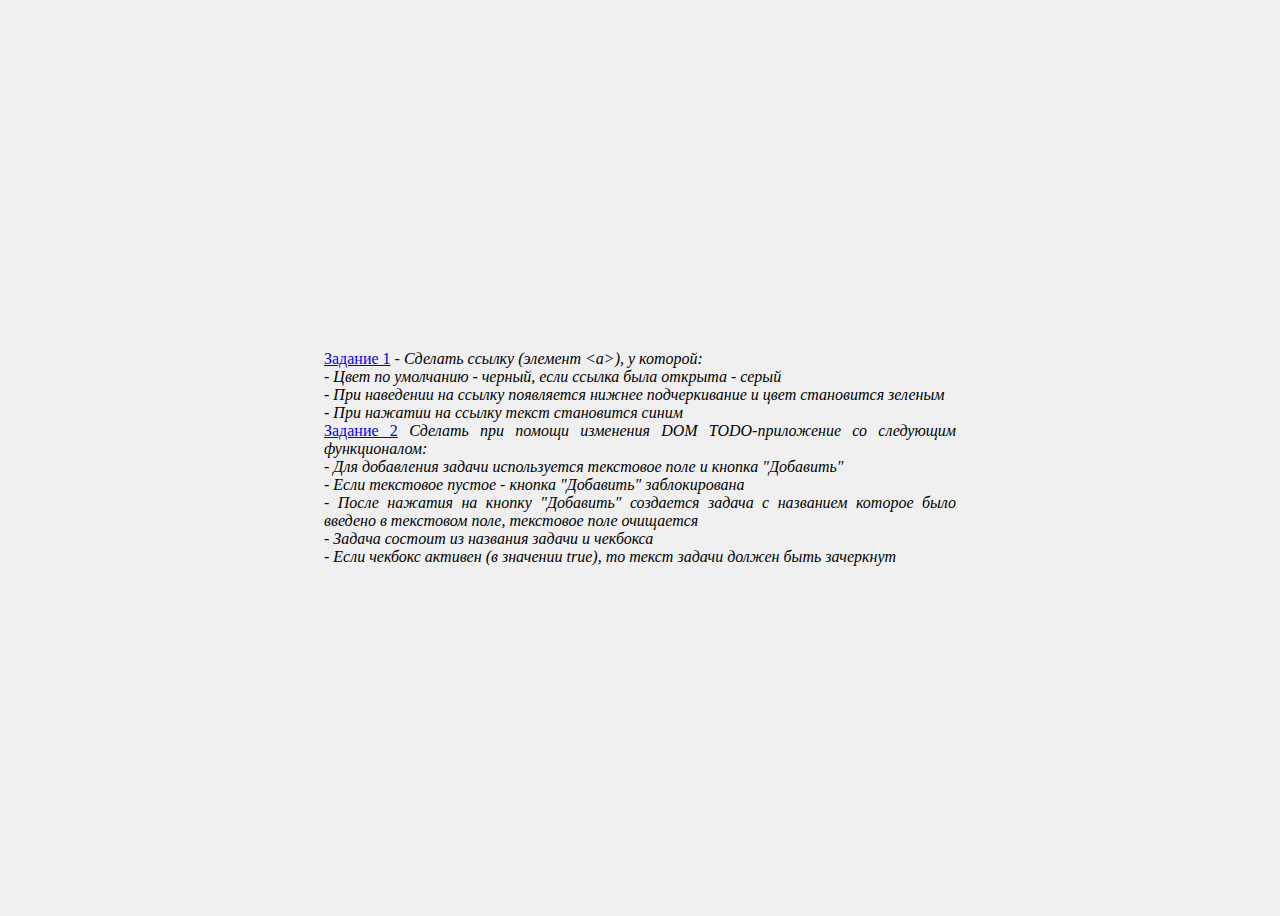
<file: index.html>
<!DOCTYPE html>
<html lang="en">

<head>
    <meta charset="UTF-8">
    <meta name="viewport" content="width=device-width, initial-scale=1.0">
    <title>ВагизовТР</title>
    <style>
        body {
            background-color: #f0f0f0;
            display: flex;
            height: 100vh;
            flex-direction: column;
            align-items: center;
            justify-content: center;


        }

        .container {
            width: 50%;
            align-self: center;
            text-align: justify;
        }
    </style>
</head>

<body>
    <div class="container">
        <a href="task1/task1.html"> Задание 1</a>
        <i> - Сделать ссылку (элемент &lt;a&gt;), у которой:
            <br>- Цвет по умолчанию - черный, если ссылка была открыта - серый
            <br>- При наведении на ссылку появляется нижнее подчеркивание и цвет становится зеленым
            <br>- При нажатии на ссылку текст становится синим
        </i><br>
        <a href="task2/task2.html">Задание 2</a>
        <i>
             Сделать при помощи изменения DOM TODO-приложение со следующим функционалом:
            <br>- Для добавления задачи используется текстовое поле и кнопка "Добавить"
            <br>- Если текстовое пустое - кнопка "Добавить" заблокирована
            <br>- После нажатия на кнопку "Добавить" создается задача с названием которое было введено в текстовом поле, текстовое поле очищается
            <br>- Задача состоит из названия задачи и чекбокса
            <br>- Если чекбокс активен (в значении true), то текст задачи должен быть зачеркнут
        </i>
    </div>

    
</body>

</html>
</file>
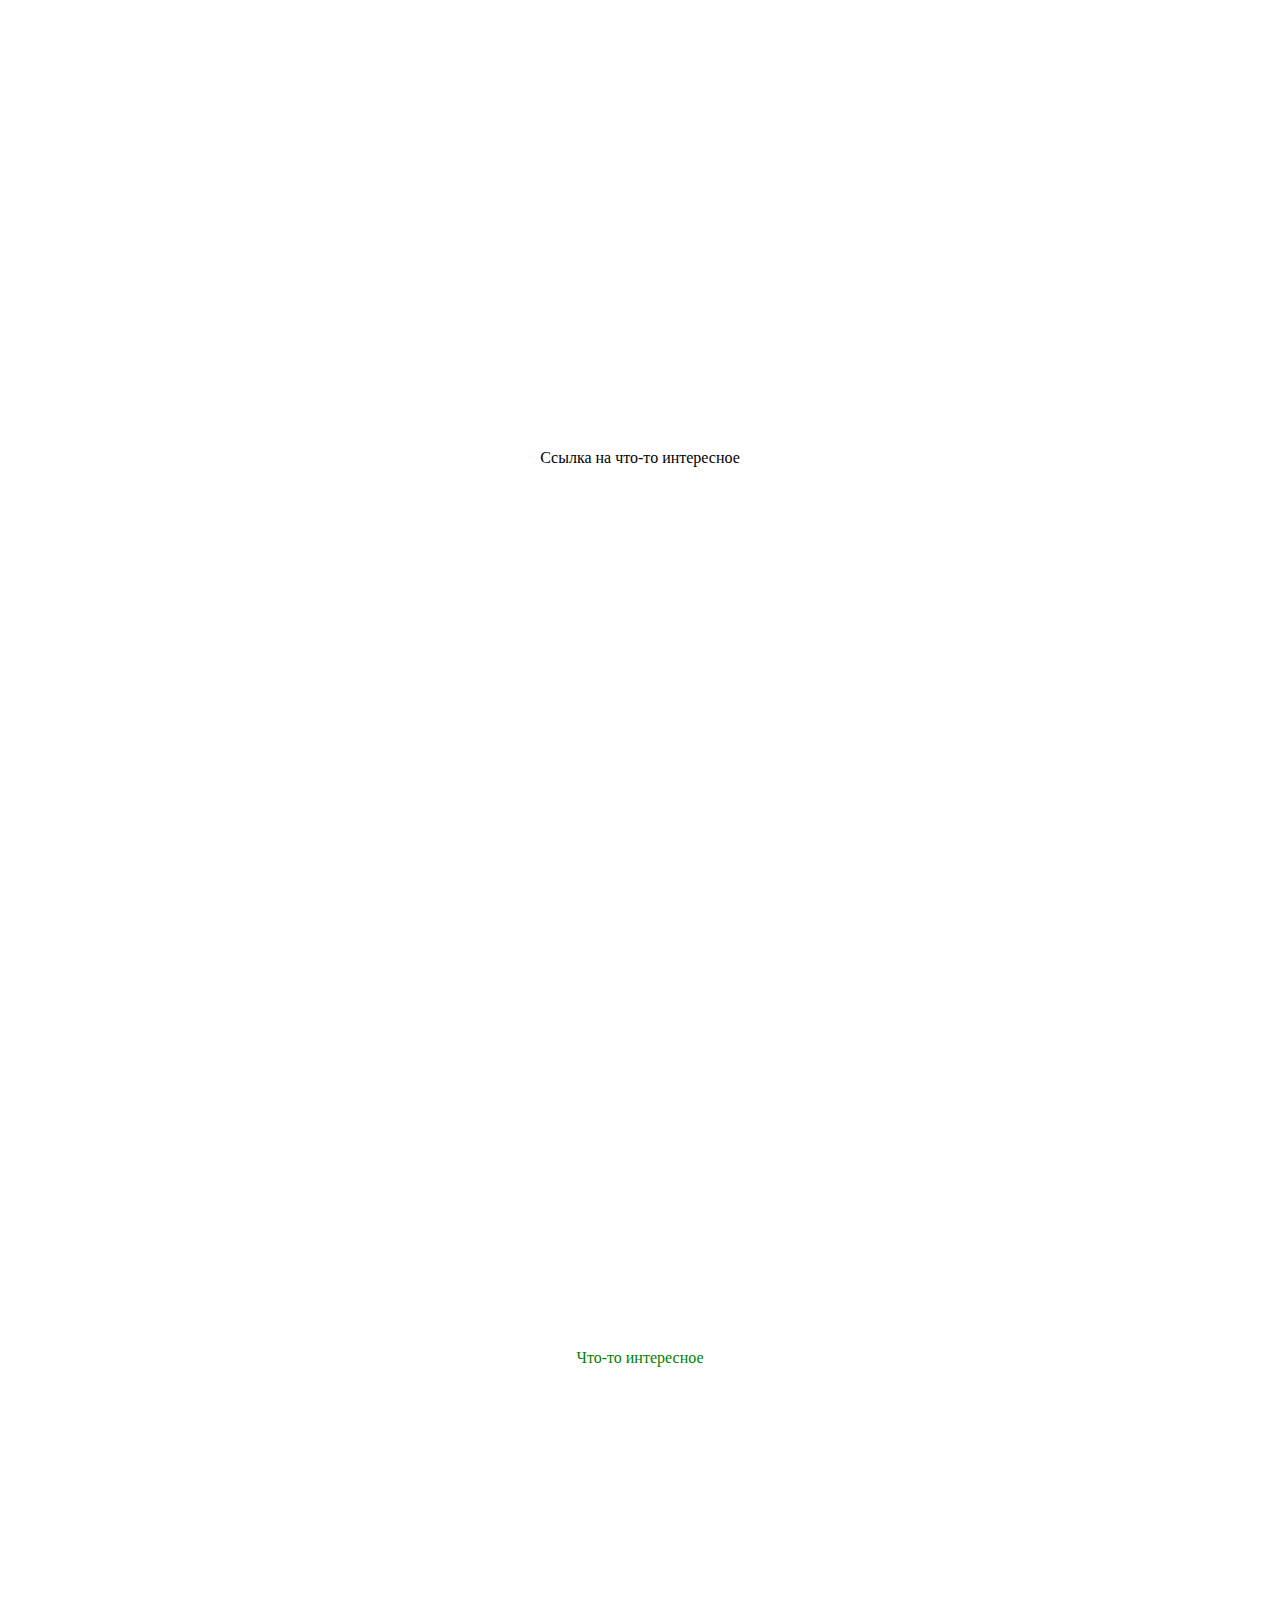
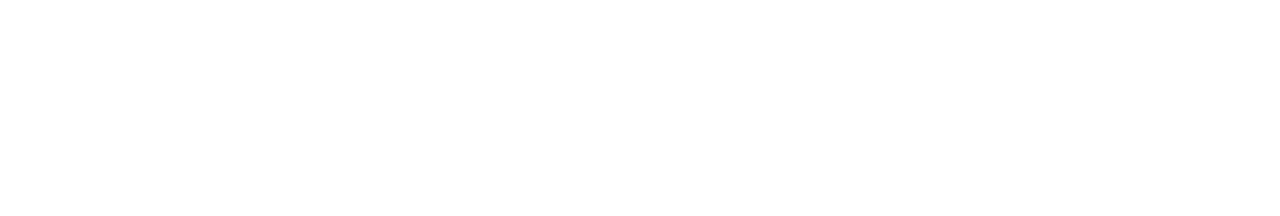
<file: task1/task1.html>
<!DOCTYPE html>
<html lang="en">
<head>
    <meta charset="UTF-8">
    <meta name="viewport" content="width=device-width, initial-scale=1.0">
    <link rel="stylesheet" href="task1.css">
    <title>Задание 1</title>
</head>
<body>
    <a  href="#smtInteresting">Ссылка на что-то интересное</a>
    <span id="smtInteresting">Что-то интересное</span>
</body>
</html>
</file>
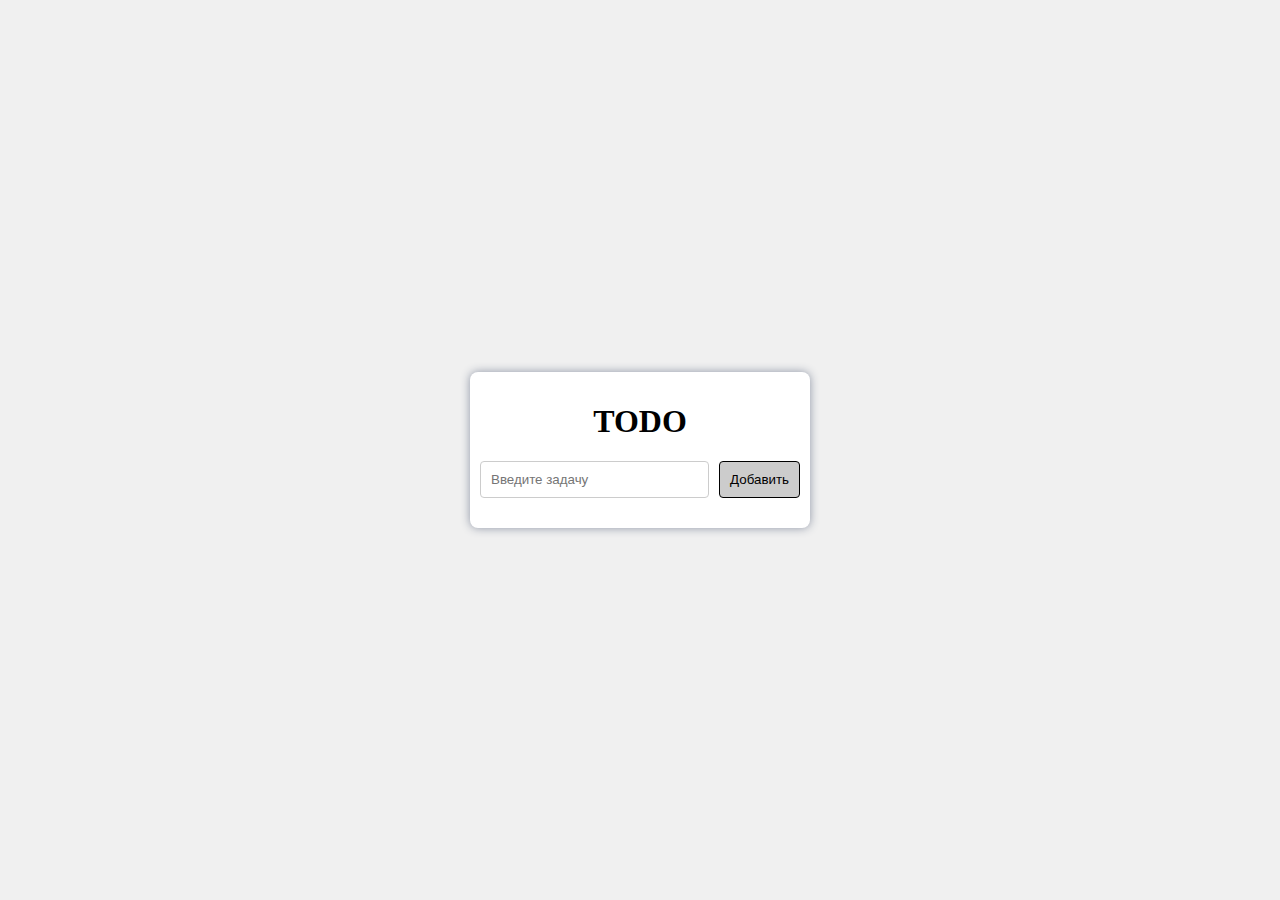
<file: task2/task2.html>
<!DOCTYPE html>
<html lang="en">
<head>
    <meta charset="UTF-8">
    <meta name="viewport" content="width=device-width, initial-scale=1.0">
    <link rel="stylesheet" href="task2.css">
    <title>Задание 2</title>
</head>
<body>
    <div class="container">
        <h1>TODO</h1>
        <div class="add-container">
            <input type="text" id="taskInput" placeholder="Введите задачу">
            <button id="addTaskButton" disabled>Добавить</button>
        </div>
        <ul id="taskList"></ul>
    </div>
    <script src="task2.js"></script>
</body>
</html>
</file>
<file: task1/task1.css>
body{
    display: flex;
    flex-direction: column;
    justify-content: space-around;
    height: 200vh;
}
a{
    text-decoration: none;
    color: black;
    align-self: center;
}

a:visited{
    color: gray;
}

a:hover{
    color: green;
    text-decoration: underline;
}
a:active{
    color: blue;
}
#smtInteresting{
    color: green;
    align-self: center;
    animation: animation 8s infinite linear;
}

@keyframes animation {
    0% {
        transform: rotate(0deg);
    }
    100% {
        transform: rotate(360deg);

    }
}
</file>
<file: task2/task2.css>
body {
    background-color: #f0f0f0;
    display: flex;
    justify-content: center;
    align-items: center;
    height: 100vh;
    margin: 0;
}

h1{
    text-align: center;
}

.container {
    background-color: white;
    width: 25%;
    min-width: 300px;
    padding: 10px;
    border-radius: 8px;
    box-shadow: 0 0 10px rgb(142, 149, 165);
}

.add-container {
    display: flex;
    gap: 10px;
    margin-bottom: 20px;
}

input[type="text"] {
    flex-grow: 1;
    padding: 10px;
    border: 1px solid #ccc;
    border-radius: 4px;
}

button {
    padding: 5px 10px;
    border: 1px solid black;
    border-radius: 4px;
    background-color: #007BFF;
    cursor: pointer;
}

button:disabled {
    background-color: #ccc;
    color: black;
    cursor: not-allowed;
}

ul {
    list-style-type: none;
    padding: 0;
    background-color: #f7f6fa;
    border-radius: 8px;
}

li {
    display: flex;
    align-items: center;
    padding: 10px;
}

li .task-text {
    flex-grow: 1;
}

li.completed .task-text {
    text-decoration: line-through;
}
</file>
